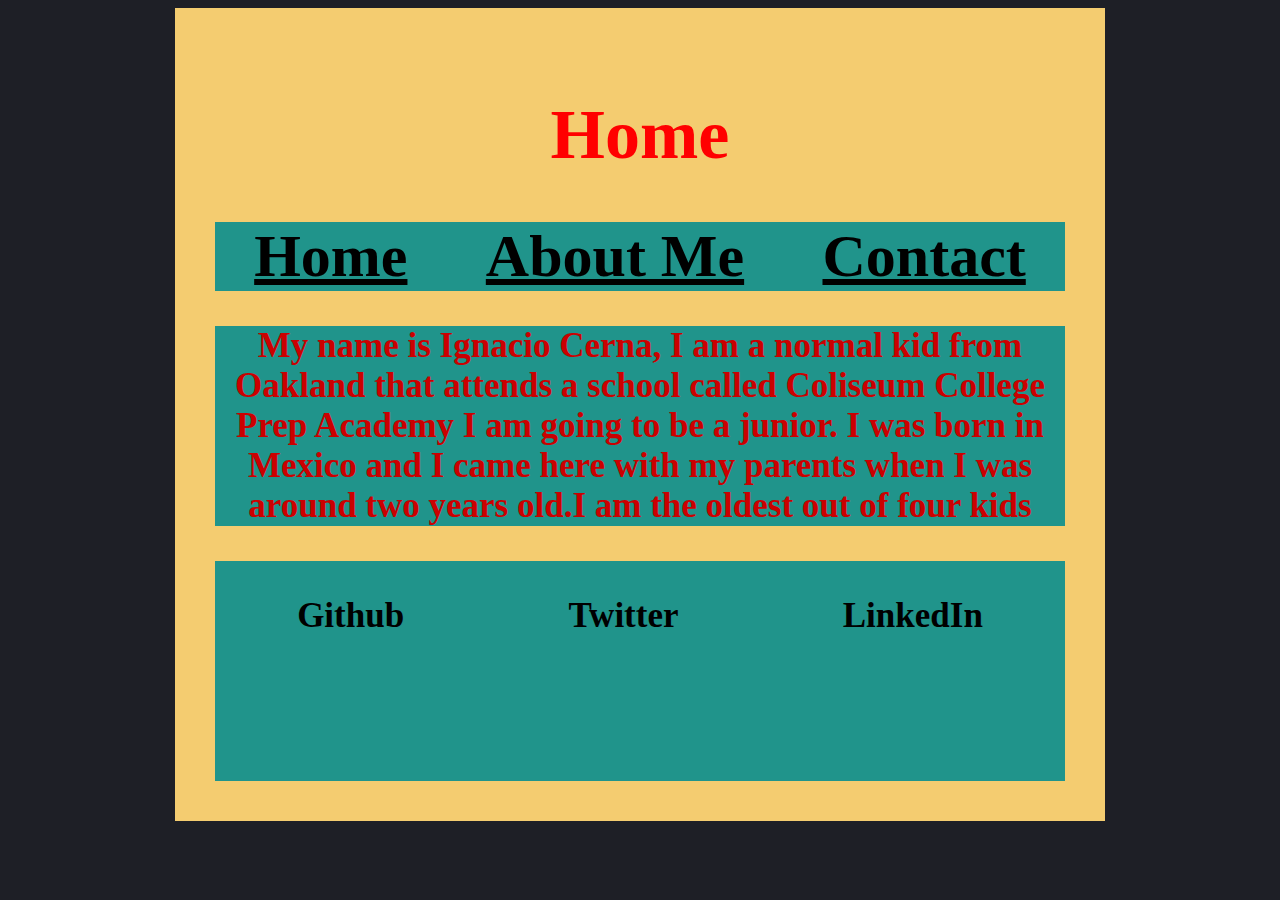
<file: aboutme.html>
<!DOCTYPE html>
<html>
<head>
    <link rel="stylesheet" type="text/css" href="stylesheet.css">
    <link href="https://fonts.google.com/specimen/Cardo" rel="stylesheet">

</head>

<body>
    
     <div id="content">
    <h1>Home</h1>
    <div class="row footer">
           <td><a href="aboutme.html">Home</a></td>
         <td><a href="index.html">About Me</a></td>
        <td><a href="contact.html">Contact</a></td>
    </div>
     <div class="row mid">
        <p>My name is Ignacio Cerna, I am a normal kid from Oakland that attends a school called Coliseum College Prep Academy I am going to be a junior. I was born in Mexico and I came here with my parents when I was around two years old.I am the oldest out of four kids </p>
    </div>
    
    <div class="row aboutme">
    </div>
    <div class="row contact">
        <p>Github</p>
        <p>Twitter</p>
        <p>LinkedIn</p>
    </div>
    <div class="row footer">
        <p>Copyright ©Ignacio LLC 2018</p>
    </div>
    </div>
</body>

</html>
</file>
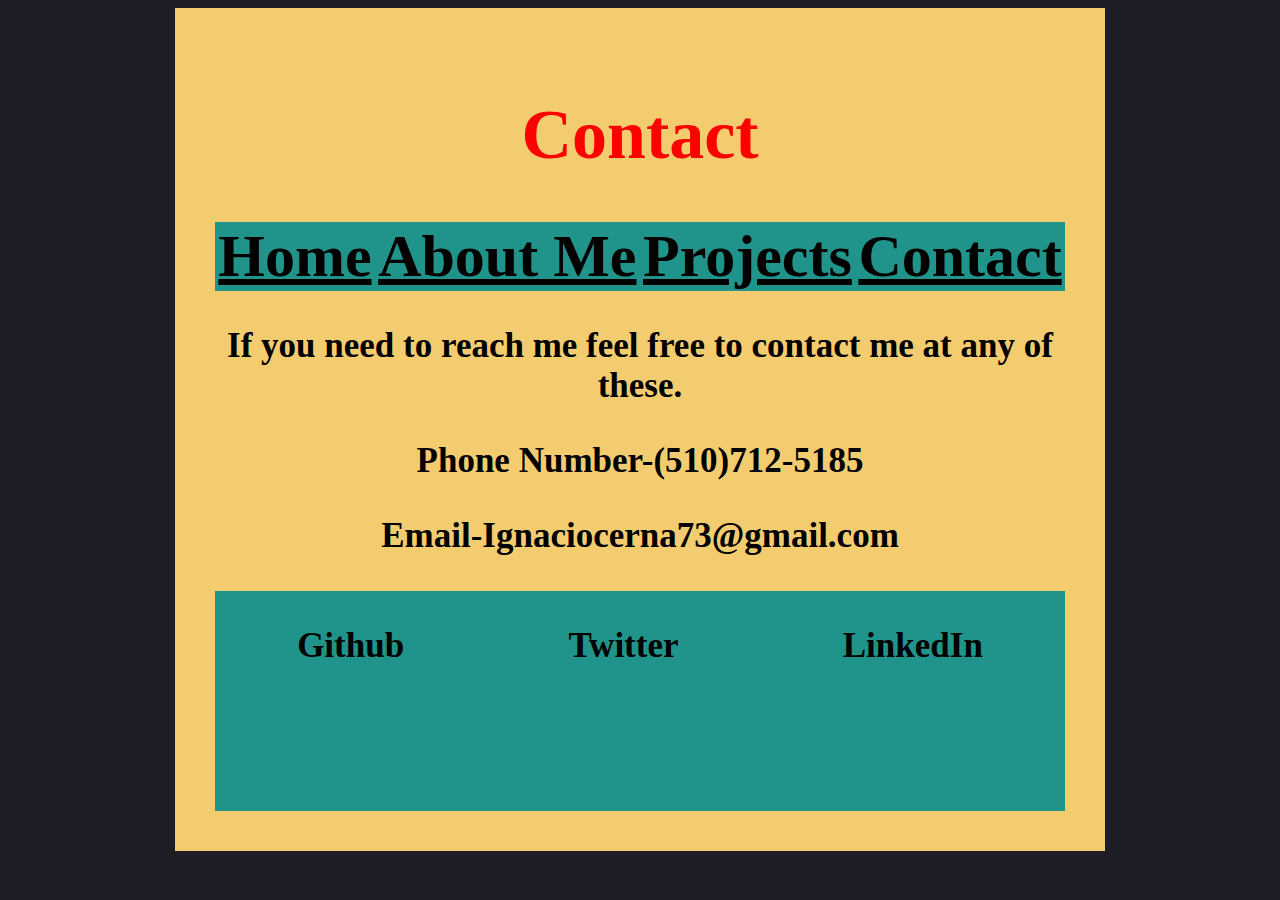
<file: contact.html>
<!DOCTYPE html>
<html>

<head>
    <link rel="stylesheet" type="text/css" href="stylesheet.css">
    <link href="https://fonts.google.com/specimen/Cardo" rel="stylesheet">

</head>

<body>
     <div id="content">
    <h1>Contact</h1>
    <div class="row footer">
                   <td><a href="aboutme.html">Home</a></td>
         <td><a href="index.html">About Me</a></td>
         <td><a href="projects.html">Projects</a></td>
        <td><a href="contact.html">Contact</a></td>
    </div>
    <div id="contactinfo">
    <p>If you need to reach me feel free to contact me at any of these.</p>
    <p>Phone Number-(510)712-5185</p>
    <p>Email-Ignaciocerna73@gmail.com</p>
    </div>
     <div class="row contact">
    <p>Github</p>
    <p>Twitter</p>
    <p>LinkedIn</p>
    </div>
    <div class="row footer">
    <p>Copyright ©Ignacio LLC 2018</p>
</div>
</div>
    </body>
</html>
</file>
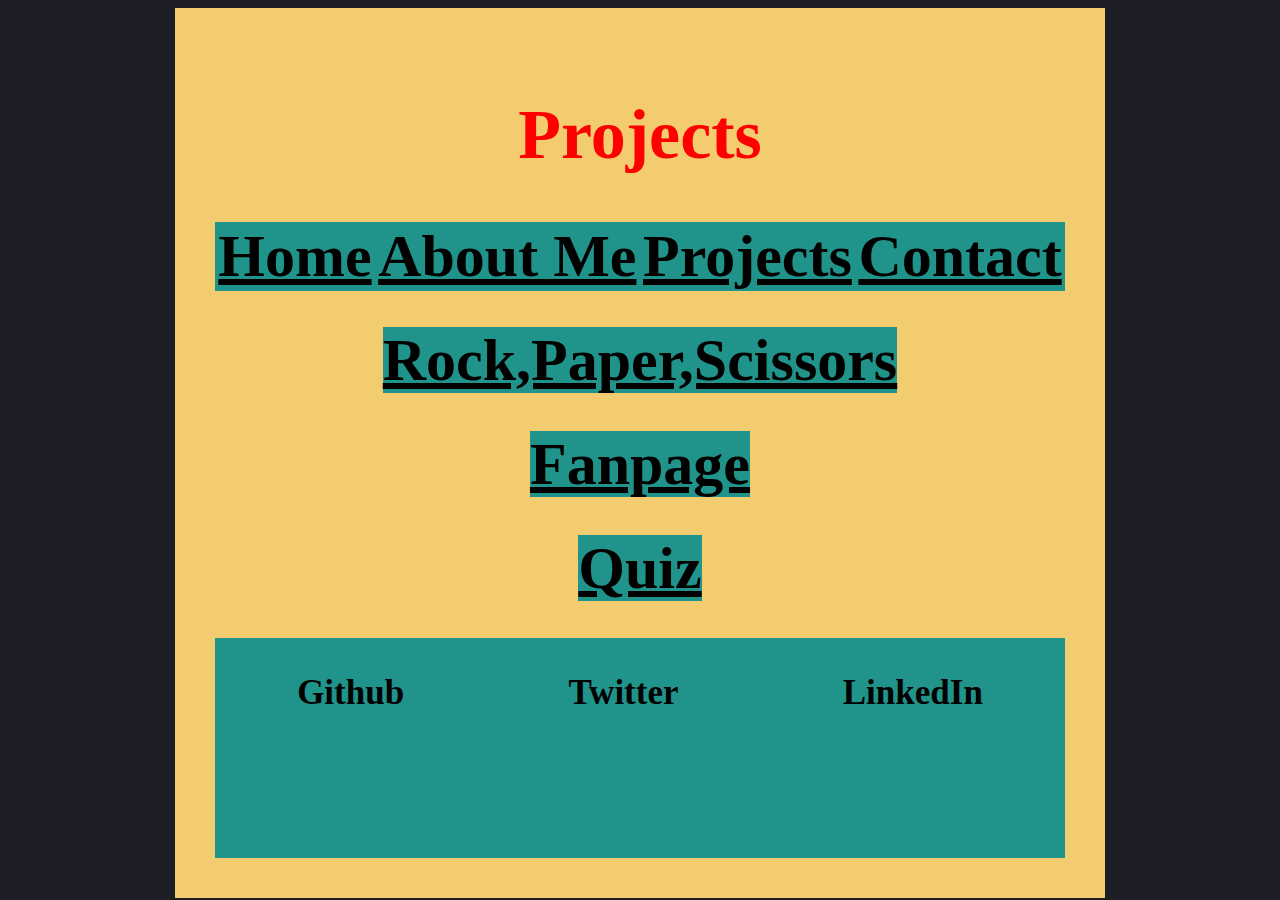
<file: projects.html>
<!DOCTYPE html>
<html>
<head>
    <link rel="stylesheet" type="text/css" href="stylesheet.css">
    <link href="https://fonts.google.com/specimen/Cardo" rel="stylesheet">

</head>

<body>
    
     <div id="content">
    <h1>Projects</h1>
    <div class="row footer">
           <td><a href="aboutme.html">Home</a></td>
         <td><a href="index.html">About Me</a></td>
         <td><a href="projects.html">Projects</a></td>
        <td><a href="contact.html">Contact</a></td>
    </div>
     <div class="Projectss">
               <p><a href="https://nacho7300.github.io/rockpaperscissors/">Rock,Paper,Scissors</a></p>
         <p><a href="https://nacho7300.github.io/fanpage/">Fanpage</a></p>
         <p><a href="https://nacho7300.github.io/quiz/">Quiz</a></p>
    </div>
       
    <div class="row contact">
        <p>Github</p>
        <p>Twitter</p>
        <p>LinkedIn</p>
    </div>
    <div class="row footer">
        <p>Copyright ©Ignacio LLC 2018</p>
    </div>
    </div>
</body>

</html>
</file>
<file: stylesheet.css>
body {
    background-color:#1E1F26;
    height:200px;
    background-position: center;
    
}

p:hover { 
    background-color: #DE7A22;
    color:black;
}

p{
    font-size: 35px;
    text-align: center
}


.row {
    color: black;
    font-size: 15px;
    text-shadow: 3px;
    background-color: #20948B;
}

#myStrengths {
    text-align: center;
    color: #6AB187;
    font-size: 60px;
    margin: auto;
    width: 100%;
}

.picture {
    margin: auto;
    width: 50%;
    border-radius: 50%;
}

.strengths {
    font-size: 60px;
    text-align: center;
    color: red;
}

.headshot {
    border-radius: 20%;
    width: 300px;
    height: 300px;
}

.footer {
    display: flex;
    justify-content: space-around;
    flex-flow: row nowrap;
    color:transparent;
}

a {
    color:black;
     font-size: 60px;
     background-color: #20948B;
     justify-content:space-around;
}

.mid {
    text-align: center;
     font-size: 60px;
     color: #CB0000;
}

.projectss {
    text-align: center;
     font-size: 60px;
     color: #CB0000;
}

#contactinfo{
text-align: center;
     font-size: 60px;
color: black;
}

.contact {
    display: flex;
    justify-content: space-around;
    flex-flow: row nowrap;
}

h1 {
    color: red;
    font-size: 70px;
    text-shadow: 3px;
    text-align: center;
}

 #content{
     padding: 40px;
     text-align: center;
     justify-content:center;
     font-weight: bold;
     width:850px;
     margin: 0 auto;
     font-size: 30px;
     background-color: #F4CC70;
}
</file>
